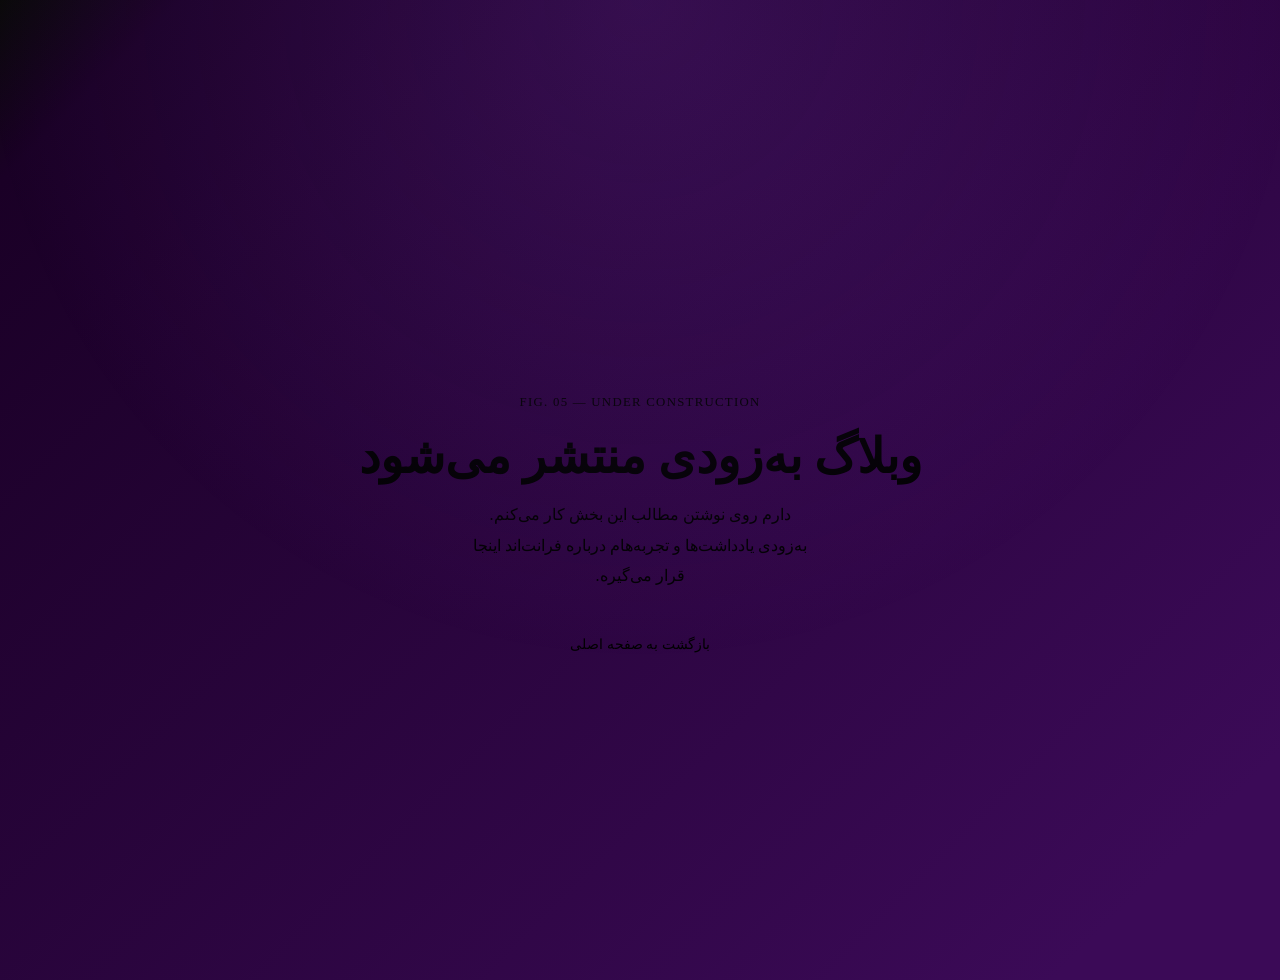
<file: pages/blog.html>
<!doctype html>
<html lang="fa" dir="rtl">
  <head>
    <meta charset="UTF-8" />
    <meta name="viewport" content="width=device-width, initial-scale=1.0" />
    <title>وبلاگ | Amir</title>
    <link rel="preconnect" href="https://fonts.googleapis.com" />
    <link
      href="https://fonts.googleapis.com/css2?family=Space+Grotesk:wght@400;500;700&family=IBM+Plex+Mono:wght@400;500&family=Vazirmatn:wght@400;500;600;700&display=swap"
      rel="stylesheet"
    />
    <link rel="stylesheet" href="../css/style.css" />
    <style>
      .soon-wrap {
        min-height: 100vh;
        display: flex;
        flex-direction: column;
        align-items: center;
        justify-content: center;
        text-align: center;
        padding: 40px 22px;
      }
      .soon-tag {
        font-family: var(--mono);
        font-size: 0.8rem;
        color: var(--accent);
        letter-spacing: 0.1em;
        margin-bottom: 18px;
      }
      .soon-wrap h1 {
        font-family: var(--display);
        font-size: clamp(2rem, 5vw, 3rem);
        margin-bottom: 16px;
      }
      .soon-wrap p {
        color: var(--ink-soft);
        max-width: 44ch;
        line-height: 1.9;
        margin-bottom: 32px;
      }
      .soon-back {
        font-family: var(--mono);
        font-size: 0.85rem;
        color: var(--ink);
        text-decoration: none;
        border: 1.5px solid var(--ink);
        padding: 12px 26px;
        border-radius: 8px;
        transition: 0.25s;
      }
      .soon-back:hover {
        background: var(--ink);
        color: var(--paper);
      }
    </style>
  </head>
  <body>
    <div class="crop tl"></div>
    <div class="crop tr"></div>
    <div class="crop bl"></div>
    <div class="crop br"></div>

    <div class="soon-wrap">
      <div class="soon-tag ltr">FIG. 05 — UNDER CONSTRUCTION</div>
      <h1>وبلاگ به‌زودی منتشر می‌شود</h1>
      <p>
        دارم روی نوشتن مطالب این بخش کار می‌کنم. به‌زودی یادداشت‌ها و تجربه‌هام
        درباره فرانت‌اند اینجا قرار می‌گیره.
      </p>
      <a href="../index.html" class="soon-back">بازگشت به صفحه اصلی</a>
    </div>
  </body>
</html>
</file>
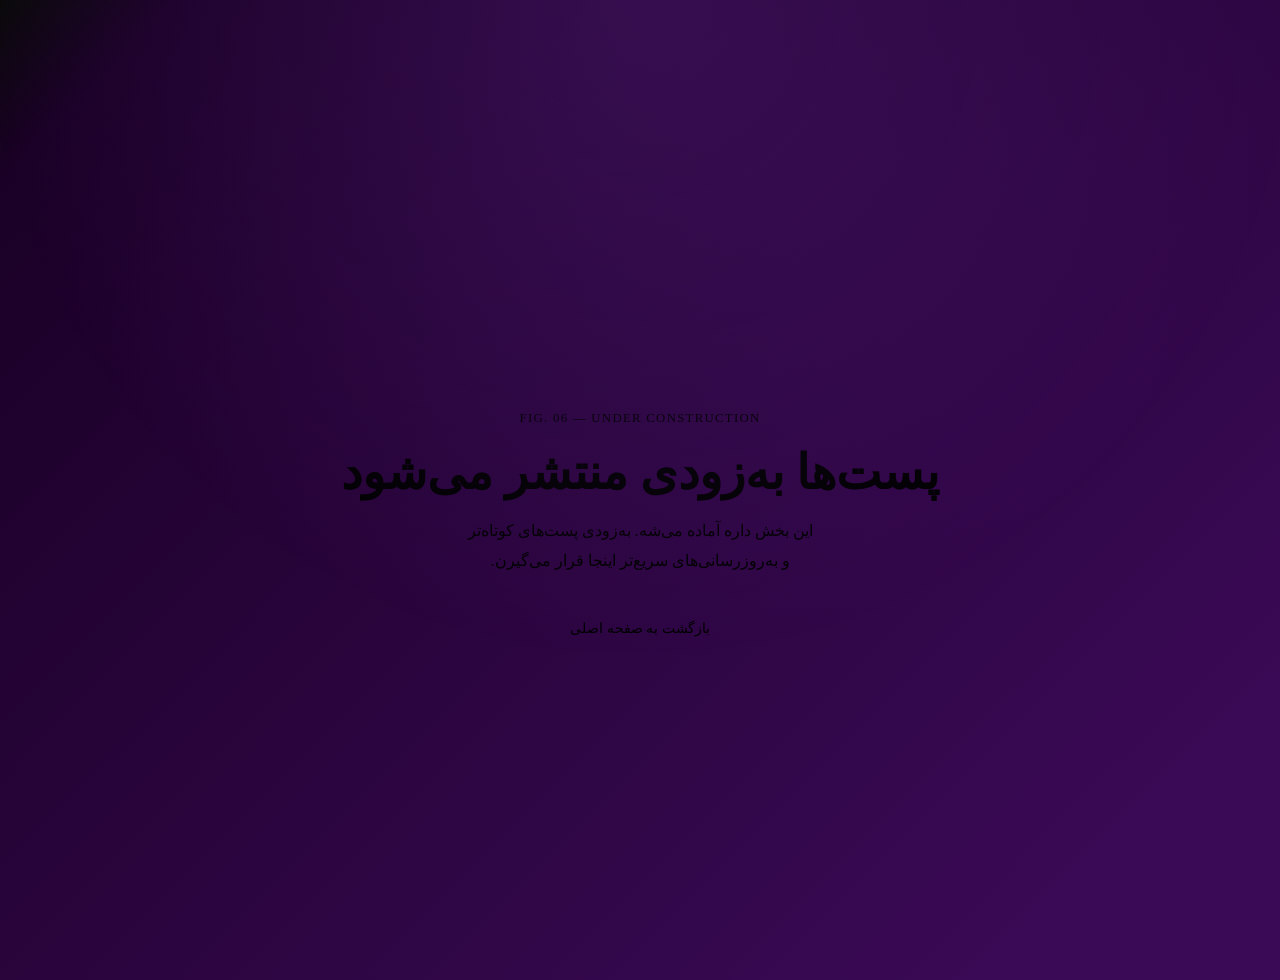
<file: pages/posts.html>
<!doctype html>
<html lang="fa" dir="rtl">
  <head>
    <meta charset="UTF-8" />
    <meta name="viewport" content="width=device-width, initial-scale=1.0" />
    <title>پست‌ها | Amir</title>
    <link rel="preconnect" href="https://fonts.googleapis.com" />
    <link
      href="https://fonts.googleapis.com/css2?family=Space+Grotesk:wght@400;500;700&family=IBM+Plex+Mono:wght@400;500&family=Vazirmatn:wght@400;500;600;700&display=swap"
      rel="stylesheet"
    />
    <link rel="stylesheet" href="../css/style.css" />
    <style>
      .soon-wrap {
        min-height: 100vh;
        display: flex;
        flex-direction: column;
        align-items: center;
        justify-content: center;
        text-align: center;
        padding: 40px 22px;
      }
      .soon-tag {
        font-family: var(--mono);
        font-size: 0.8rem;
        color: var(--accent);
        letter-spacing: 0.1em;
        margin-bottom: 18px;
      }
      .soon-wrap h1 {
        font-family: var(--display);
        font-size: clamp(2rem, 5vw, 3rem);
        margin-bottom: 16px;
      }
      .soon-wrap p {
        color: var(--ink-soft);
        max-width: 44ch;
        line-height: 1.9;
        margin-bottom: 32px;
      }
      .soon-back {
        font-family: var(--mono);
        font-size: 0.85rem;
        color: var(--ink);
        text-decoration: none;
        border: 1.5px solid var(--ink);
        padding: 12px 26px;
        border-radius: 8px;
        transition: 0.25s;
      }
      .soon-back:hover {
        background: var(--ink);
        color: var(--paper);
      }
    </style>
  </head>
  <body>
    <div class="crop tl"></div>
    <div class="crop tr"></div>
    <div class="crop bl"></div>
    <div class="crop br"></div>

    <div class="soon-wrap">
      <div class="soon-tag ltr">FIG. 06 — UNDER CONSTRUCTION</div>
      <h1>پست‌ها به‌زودی منتشر می‌شود</h1>
      <p>
        این بخش داره آماده می‌شه. به‌زودی پست‌های کوتاه‌تر و به‌روزرسانی‌های
        سریع‌تر اینجا قرار می‌گیرن.
      </p>
      <a href="../index.html" class="soon-back">بازگشت به صفحه اصلی</a>
    </div>
  </body>
</html>
</file>
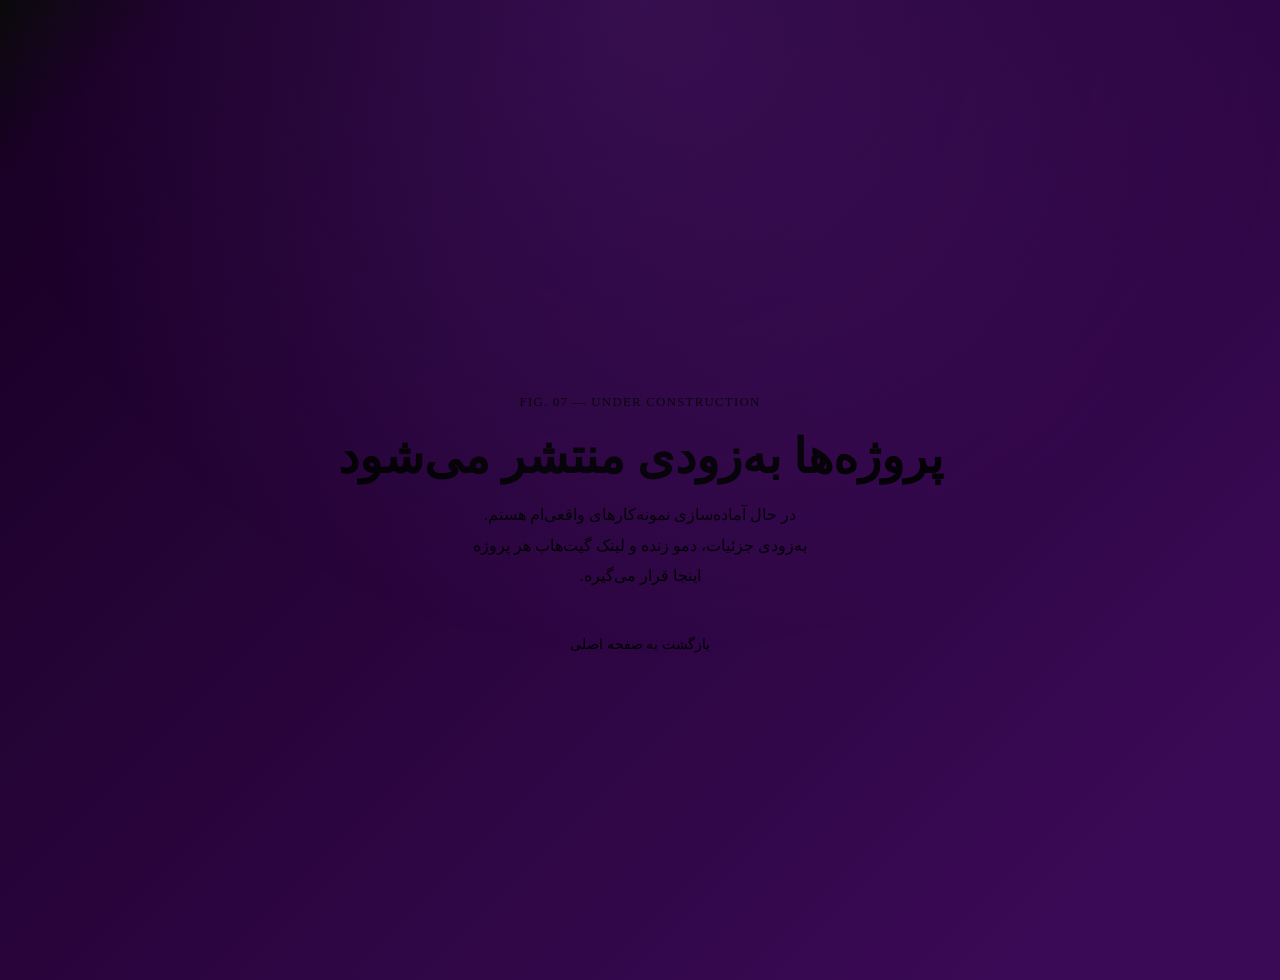
<file: pages/projects.html>
<!doctype html>
<html lang="fa" dir="rtl">
  <head>
    <meta charset="UTF-8" />
    <meta name="viewport" content="width=device-width, initial-scale=1.0" />
    <title>پروژه‌ها | Amir</title>
    <link rel="preconnect" href="https://fonts.googleapis.com" />
    <link
      href="https://fonts.googleapis.com/css2?family=Space+Grotesk:wght@400;500;700&family=IBM+Plex+Mono:wght@400;500&family=Vazirmatn:wght@400;500;600;700&display=swap"
      rel="stylesheet"
    />
    <link rel="stylesheet" href="../css/style.css" />
    <style>
      .soon-wrap {
        min-height: 100vh;
        display: flex;
        flex-direction: column;
        align-items: center;
        justify-content: center;
        text-align: center;
        padding: 40px 22px;
      }
      .soon-tag {
        font-family: var(--mono);
        font-size: 0.8rem;
        color: var(--accent);
        letter-spacing: 0.1em;
        margin-bottom: 18px;
      }
      .soon-wrap h1 {
        font-family: var(--display);
        font-size: clamp(2rem, 5vw, 3rem);
        margin-bottom: 16px;
      }
      .soon-wrap p {
        color: var(--ink-soft);
        max-width: 44ch;
        line-height: 1.9;
        margin-bottom: 32px;
      }
      .soon-back {
        font-family: var(--mono);
        font-size: 0.85rem;
        color: var(--ink);
        text-decoration: none;
        border: 1.5px solid var(--ink);
        padding: 12px 26px;
        border-radius: 8px;
        transition: 0.25s;
      }
      .soon-back:hover {
        background: var(--ink);
        color: var(--paper);
      }
    </style>
  </head>
  <body>
    <div class="crop tl"></div>
    <div class="crop tr"></div>
    <div class="crop bl"></div>
    <div class="crop br"></div>

    <div class="soon-wrap">
      <div class="soon-tag ltr">FIG. 07 — UNDER CONSTRUCTION</div>
      <h1>پروژه‌ها به‌زودی منتشر می‌شود</h1>
      <p>
        در حال آماده‌سازی نمونه‌کارهای واقعی‌ام هستم. به‌زودی جزئیات، دمو زنده و
        لینک گیت‌هاب هر پروژه اینجا قرار می‌گیره.
      </p>
      <a href="../index.html" class="soon-back">بازگشت به صفحه اصلی</a>
    </div>
  </body>
</html>
</file>
<file: css/style.css>
:root {
  --primary: #5f52ee;
  --primary-light: #a78bfa;
  --bg-main: #000000;
  --bg-surface: #17172a;
  --text-main: #ffffff;
  --text-muted: #a1a1aa;
}
@font-face {
  font-family: Estedad-Black;
  src: url(../assets/fonts/Estedad-Black.ttf);
}
@font-face {
  font-family: Estedad-Bold;
  src: url(../assets/fonts/Estedad-Bold.ttf);
}
@font-face {
  font-family: peyda-medium;
  src: url(../assets/fonts/peyda-medium_5zke.ttf);
}
@font-face {
  font-family: dana-fanum;
  src: url(../assets/fonts/dana-fanum-bold.woff);
}
* {
  margin: 0;
  padding: 0;
  box-sizing: border-box;
}

body {
  background: linear-gradient(135deg, #0a0a0a 0%, #1a0026 8%, #3b0a57 90%);
  overflow-x: hidden;
}

/* glow background */
body::before {
  content: "";
  position: fixed;
  inset: 0;
  background: radial-gradient(
    circle at top,
    rgba(168, 85, 247, 0.15),
    transparent 60%
  );
  pointer-events: none;
}
body{
  padding-top:80px;
}
/* ---------header------- */
#header {
  display: flex;
  align-items: center;
  padding: 16px 40px;
  background:rgba(10, 10, 15, 0.5);
  backdrop-filter: blur(3px);
  position: fixed;
  width: 100%;
  top: 0;
  left: 0;
  z-index: 100;
}
.logo-header {
  color: var(--primary);
  font-size: 1.5rem;
  font-weight: 550;
  font-family: sans-serif;
}
.nav {
  width: 90%;
  text-align: center;
  justify-content: center;
  display: flex;
  gap: 40px;
}
.logo-n{
  color: var(--text-main);
}
.nav a {
  color: var(--primary);
  text-decoration: none;
  padding: 12px;
  font-family: dana-fanum;
}
.nav a:hover {
  background-color: var(--primary);
  padding: 12px;
  border-radius: 10px;
  color: #000000;
}
/*-----------hero------------ */
#hero {
  margin: 2rem 100px;
  display: flex;
  justify-content: space-between;
  align-items: center;
  padding: 50px;
  min-height: 80vh;
  position: relative;
  overflow: hidden;
}

.hero-content {
  flex: 1;
  display: flex;
  flex-direction: column;
  gap: 20px;
  text-align: right;
  z-index: 2;
}

.hero-content h2 {
  font-size: 1.8rem;
  color: #ffffff;
  opacity: 0;
  font-family: Estedad-Bold;
  transform: translateX(50px);
  animation: slideIn 1s forwards 0.2s;
}
.hero-content h2 span {
  color: var(--primary);
  display: block;
}
.hero-content h1 {
  font-size: 3rem;
  color: #ffffff;
  opacity: 0;
  transform: translateX(50px);
  animation: slideIn 1s forwards 0.5s;
}
.hero-content p {
  color: var(--text-main);
  font-family: peyda-medium;
}
#typing {
  min-height: 60px;
  font-size: 2.5rem;
  color: var(--primary);
  font-family: Estedad-Black;
}
.btn-resume {
  font-family: dana-fanum;
  padding: 12px 30px;
  border-radius: 16px;
  text-decoration: none;
  color: var(--bg-main);
  background: var(--primary);
  transition: all 0.3s ease;
  box-shadow: 0 6px 15px rgba(107, 92, 255, 0.3);
}
  .hero-buttons {
    gap: 10px;
    margin-top: 20px;
    transform: translatex(50px);
    flex-wrap: wrap;
  }
.btn-contact {
  font-family: dana-fanum;
  padding: 12px 28px;
  border-radius: 16px;
  text-decoration: none;
  color: var(--bg-main);
  background: var(--primary);
  transition: all 0.3s ease;
  box-shadow: 0 6px 15px rgba(107, 92, 255, 0.3);
}
.btn-resume:hover {
  transform: translateY(-2px) scale(1.05);
  box-shadow: 0 6px 20px rgba(107, 92, 255, 0.6);
}
.btn:hover {
  transform: scale(1.05) translateY(-2px);
  box-shadow: 0 8px 20px rgba(107, 92, 255, 0.5);
}

.hero-image {
  flex: 1;
  position: relative;
  display: flex;
  margin-top: 30px;
  justify-content: center;
  align-items: center;
}

.hero-image img {
  width: 300px;
  height: 300px;
  object-fit: cover;
  border-radius: 50%;
  z-index: 2;
  box-shadow: 0 15px 40px rgba(0, 0, 0, 0.2);
}

.hero-bg {
  position: absolute;
  width: 400px;
  height: 400px;
  background: var(--primary);
  border-radius: 50% 50% 0 50%;
  top: 50%;
  left: 50%;
  transform: translate(-50%, -50%);
  z-index: 1;
}

/* انیمیشن ورود متن */
@keyframes slideIn {
  to {
    opacity: 1;transform: translateX(0);
  }
}

/* ریسپانسیو تبلت و موبایل */
@media (max-width: 950px) {
  #hero {
    flex-direction: column;
    align-items: center;
    padding: 30px 15px;
    text-align: center;
  }

  .hero-content {
    order: 2;
  }

  .hero-image {
    order: 1;
  }

  .hero-image img {
    width: 250px;
    height: 250px;
    margin-bottom: 100px;
  }

  .hero-bg {
    margin-top: -60px;
    width: min(70vw, 300px);
    height: min(70vw, 300px);
  }

  .about-header h2 {
    font-size: 1.6rem;
    text-align: center;
  }

  .about-card {
    padding: 30px;
  }

  .about-body p {
    font-size: 1.2rem;
    text-align: center;
    color: #5848e5;
  }

  .contact-container {
    grid-template-columns: 1fr;
  }
}

/*----------------- ABOUT--------------- */
.about {
  display: flex;
  justify-content: center;
  margin: 80px 0;
}
.about-box {
  width: 85%;
  padding: 20px;
  background: var(--primary);
  border-radius: 20px;
  margin-bottom: -50px;
}

.about-box h2 {
  font-family: Estedad-Bold;
  margin-bottom: 10px;
}
.border-title{
  border: 2px solid var(--bg-main);
  width: 100px;
  margin-top: -6px;
  margin-bottom: 10px;
}

.about-box .p {
  line-height: 1.8;
  font-size: medium;
  font-family: peyda-medium;
  text-align: justify;
}

#about {
  padding: 50px 10px;
}

.about-header h2 {
  font-size: 2rem;
}

/*------------SKILLS---------------*/
.skills {
  display: flex;
  justify-content: center;
}

.skills-box {
  width: 85%;
  padding: 20px 40px;
  background: rgba(0, 0, 0, 0.401);
  border-radius: 20px;
  margin-bottom: 4rem;
}

.skill {
  margin-bottom: 30px;
}
.skills-box h2 {
  font-family: Estedad-Bold;
  margin-bottom: 20px;
  color: var(--primary);
}
.border-title-2{
  border: 2px solid var(--primary);
  width: 80px;
  margin-top: -16px;
  margin-bottom: 20px;
}
.skill-top {
  display: flex;
  justify-content: space-between;
  color: var(--text-muted);
  font-family: sans-serif;
}

.battery {
  height: 8px;
  background: var(--primary);
  border-radius: 20px;
  overflow: hidden;
}

.level {
  height: 100%;
  width: 0;
  background: var(--primary-light);
  border-radius: 20px;
  transition: width 1s ease;
}
.html {
  width: 90%;
}
.css {
  width: 90%;
}
.js {
  width: 40%;
}
.wp {
  width: 50%;
}
.reveal {
  transform: translateY(40px);
  transition: 0.6s;
}
.reveal.active {
  opacity: 1;
  transform: none;
}

/*-------------- blog --------------*/
.blog {
  display: flex;
  justify-content: center;
}

.blog-box {
  width: 85%;
  padding: 25px;
  background: rgba(0, 0, 0, 0.401);
  border: 1px solid rgba(255, 255, 255, 0.08);
  border-radius: 20px;
  display: flex;
  justify-content: space-between;
  align-items: center;
  margin: 80px 0 20px;
  font-family: Estedad-Bold;
}
.blog-box a {
  font-size: 1.3rem;
  color: #5f52ee;
  text-decoration: none;
}

/*-------------- posts --------------*/
.posts {
  display: flex;
  justify-content: center;
}

.posts-box {
  font-family: Estedad-Bold;
  width: 85%;
  padding: 25px;
  background: rgba(0, 0, 0, 0.401);
  border-radius: 20px;
  display: flex;
  justify-content: space-between;
  align-items: center;
}
.posts-box a {
  font-size: 1.3rem;
  color: #5f52ee;
  text-decoration: none;
}

/*------------ social-links------------- */
.contact {
  display: flex;
  justify-content: center;
  margin: 80px 0;
}

.contact-container {
  width: 85%;
  display: grid;
  gap: 16px;
}

.contact-info {
  background: #5f52ee;
  border: 1px solid rgba(255, 255, 255, 0.08);
  border-radius: 20px;
  padding: 30px;
}

.contact-info h2 {
  font-family: Estedad-Bold;
  color: var(--bg-surface);
  margin-bottom: 20px;
  font-size: 22px;
}
.border-title-3{
  border: 2px solid var(--bg-main);
  width: 100px;
  margin-top: -16px;
  margin-bottom: 20px;
}
.contact-info p {
  font-family: peyda-medium;
  color: var(--muted);
}

.contact-socials {
  margin-top: 30px;
  display: flex;
  align-items: center;
  justify-content: space-evenly;
}
.contact-socials a img {
  width: 42px;
  height: 42px;
}

.contact-socials a:hover {
  color: var(--bg-main);
  transform:translateY(4px);
}

.contact-form {
  background: #5f52ee;
  border: 1px solid rgba(255, 255, 255, 0.08);
  border-radius: 20px;
  padding: 30px;
  display: flex;
  flex-direction: column;
  gap: 20px;
}

.contact-form input,
.contact-form textarea {
  background: rgba(4, 4, 4, 0.767);
  border: 1px solid rgba(0, 0, 0, 0);
  border-radius: 12px;
  padding: 14px;
  outline: none;
  resize: none;
}
.contact-form button {
  background: linear-gradient(135deg, #7e00f5, #000000e2);
  color: rgb(0, 0, 0);
  border: none;
  padding: 15px;
  border-radius: 12px;
  cursor: pointer;
  margin-top: 100px;
  font-family: dana-fanum;
  transition: 0.3s;
}

.contact-form button:hover {
  transform: translateY(-3px);
  box-shadow: 0 10px 30px rgba(168, 85, 247, 0.35);
}

/*----------------------footer--------------------- */

#cta {
  background: linear-gradient(135deg, #6b5cff, #5a4ee6);
  color: #000000;
  text-align: center;
  padding: 80px 20px;
  position: relative;
  overflow: hidden;
  margin-top: 100px;
}

#cta::before {
  content: "";
  position: absolute;
  width: 200%;
  height: 200%;
  background: rgba(255, 255, 255, 0.05);
  border-radius: 50%;
  top: -50%;
  left: -50%;
  animation: pulse 6s infinite linear;
  z-index: 0;
}

@keyframes pulse {
  0% {
    transform: scale(0) rotate(0deg);
  }
  50% {
    transform: scale(1) rotate(180deg);
  }
  100% {
    transform: scale(0) rotate(360deg);
  }
}

.cta-content {
  position: relative;
  z-index: 1;
}

.cta-content h2 {
  font-size: 2rem;
  margin-bottom: 15px;
}

.cta-content p {
  font-size: 1rem;
  margin-bottom: 25px;
}

.btn-cta {
  display: inline-block;
  background: linear-gradient(135deg, #7e00f5, #000000b8);
  color: #000000;
  padding: 15px 40px;
  font-size: 1rem;
  font-weight: 400;
  border-radius: 50px;
  text-decoration: none;
  transition:
    transform 0.3s,
    box-shadow 0.3s;
}
.btn-cta:hover {
  transform: scale(1.1);
  box-shadow: 0 10px 20px rgba(107, 92, 255, 0.4);
}

/* ------------ Footer ------------- */
footer {
  background-color: #2e2a3b;
  color: #fff;
  text-align: center;
  padding: 40px 20px;
  position: relative;
}

.footer-copy {
  text-align: center;
  color: var(--muted);
  font-size: 14px;
  line-height: 2;
  margin: 50px;
}

.footer-copy p {
  margin-bottom: 15px;
  font-family: sans-serif;
  font-size: 1rem;
}

.footer-copy span {
  color: var(--primary);
}

.socials a {
  display: inline-block;
  margin: 0 10px;
  transition: transform 0.3s;
}

.socials a:hover {
  transform: scale(1.2);
}

/*------------ hamburger-menu--------- */
.hamburger {
  flex-direction: column;
  gap: 6px;
  cursor: pointer;
  z-index: 10002;
}

.hamburger span {
  width: 30px;
  height: 2px;
  background: var(--primary);
  border-radius: 10px;
  transition: 0.35s cubic-bezier(0.4, 2, 0.3, 1);
}

/* animation to X */
.hamburger.active span:nth-child(1) {
  transform: translateY(8px) rotate(45deg);
}

.hamburger.active span:nth-child(2) {
  opacity: 0;
  transform: translateX(-10px);
}

.hamburger.active span:nth-child(3) {
  transform: translateY(-8px) rotate(-45deg);
}

/* MOBILE MENU */
.mobile-menu {
  position: fixed;
  top: 0;
  right: -110%;
  width: 80%;
  max-width: 320px;
  height: 100vh;
  text-align: center;
  background: rgba(10, 10, 15, 0.6);
  backdrop-filter: blur(20px);
  border-left: 1px solid rgba(255, 255, 255, 0.08);
  display: flex;
  flex-direction: column;
  padding: 90px 30px;
  gap: 18px;
  transition: 0.5s cubic-bezier(0.4, 2, 0.3, 1);
  z-index: 10000;
}

/* active */
.mobile-menu.active {
  right: 0;
}

/* links */
.mobile-menu a {
  color: var(--primary);
  text-decoration: none;
  font-size: 1.15rem;
  opacity: 0;
  transform: translateX(20px);
  transition: 0.4s;
}

.mobile-menu.active a {
  opacity: 1;
  transform: translateX(0);
}

.mobile-menu.active a:nth-child(1) {
  transition-delay: 0.1s;
}
.mobile-menu.active a:nth-child(2) {
  transition-delay: 0.2s;
}
.mobile-menu.active a:nth-child(3) {
  transition-delay: 0.3s;
}
.mobile-menu.active a:nth-child(4) {
  transition-delay: 0.4s;
}

.mobile-menu a:hover {
  color: var(--primary);
  transform: translateX(-6px);
}

.overlay {
  position: fixed;
  inset: 0;
  background: rgba(0, 0, 0, 0.6);
  opacity: 0;
  visibility: hidden;
  transition: 0.3s;
  z-index: 9999;
}

.overlay.active {
  opacity: 1;
  visibility: visible;
}

/* show only tablet/mobile */
@media (max-width: 992px) {
  .hamburger {
    display: flex;
  }
  .nav {
    display: none;
  }
}
@media (min-width: 992px) {
  .hamburger {
    visibility: hidden;
  }
}

/*------------PROGRESS BAR--------------- */
#progressBar {
  position: fixed;
  top: 0;
  left: 0;
  height: 4px;
  width: 0%;
  box-shadow: 0 0 20px var(--primary);
  background: var(--primary);
  z-index: 9999;
}

/*-------------  Responsive ------------- */
@media (max-width: 1000px) {
  #cta {
    padding: 60px 15px;
  }
   #header{
    justify-content: space-between;
  }
  .contact-crad {
    flex-direction: column;
    margin: auto;
    align-items: center;
    gap: 20px;
  }
  .cta-content h2 {
    font-size: 1.5rem;
  }

  .cta-content p {
    font-size: 0.95rem;
  }

  .btn-cta {
    padding: 12px 30px;
  }

  .footer-copy {
    padding: 30px 15px;
  }
}

@media (max-width: 600px) {
  .btn-contact,
  .project-btn,
  .btn-cta {
    min-height: 44px;
    padding: 12px 20px;
  }
  #header{
    justify-content: space-between;
  }
 .btn-resume{
  padding: 9px 14px;
 }
  #header .nav {
    display: none;
  }
  #cta {
    padding: 40px 10px;
  }
  .btn-cta {
    width: 80%;
    padding: 12px 0;
    display: block;
    margin: auto;
  }
  .hero-bg {
    width: 230px;
    height: 230px;
  }
  .hero-image img {
    width: 200px;
    height: 200px;
  }

  #hero {
    width: 80%;
    margin: auto;
    text-align: center;
  }
  .hero-content h2 {
    font-size: 1.2rem;
  }
  .socials a {
    margin: 0 5px;
  }
  .hero-content #typing {
    font-size: 1.4rem;
  }
  .hero-content p {
    font-size: 0.8rem;
  }
  .about-box .p {
    font-size: 0.9rem;
    text-align: justify;
    text-align-last: center;
  }
}
.hero-buttons {
  font-size: 0.9rem;
  width: 100%;
  display: flex;
  flex-direction: column;
  align-items: center;
}
.hero-buttons .btn-contact, .btn-resume{
  margin-right: 20px;
  width: 80%;
  text-align: center;
}
@media (max-width: 900px){
  .contact-container{
    grid-template-columns: 1fr;
  }
  .contact-info{
    order: 1;
  }
  .contact-form{
    order: 2;
  }
}
</file>
